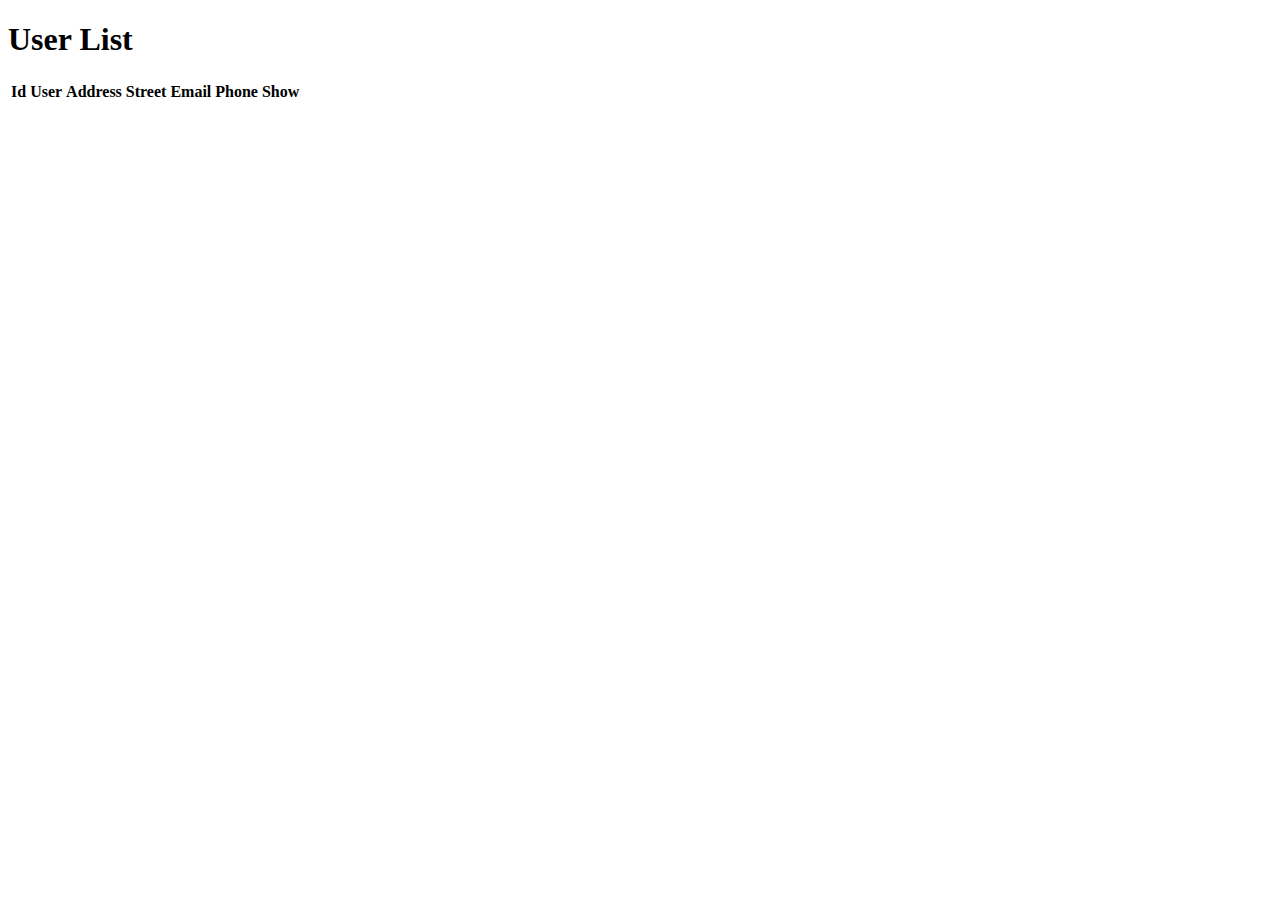
<file: index.html>
<!DOCTYPE html>
<html lang="en">

<head>
    <meta charset="UTF-8">
    <meta name="viewport" content="width=device-width, initial-scale=1.0">
    <title>Fetch API Example</title>
    <link rel="stylesheet" href="style.css">
</head>

<body onload="LoadDatas()">
    <h1>User List</h1>
    <table>
        <thead>
            <tr>
                <th>Id</th>
                <th>User</th>
                <th>Address</th>
                <th>Street</th>
                <th>Email</th>
                <th>Phone</th>
                <th>Show</th>


            </tr>
        </thead>
        <tbody id="userList">

        </tbody>
    </table>
    <script src="script.js"></script>
</body>

</html>
</file>
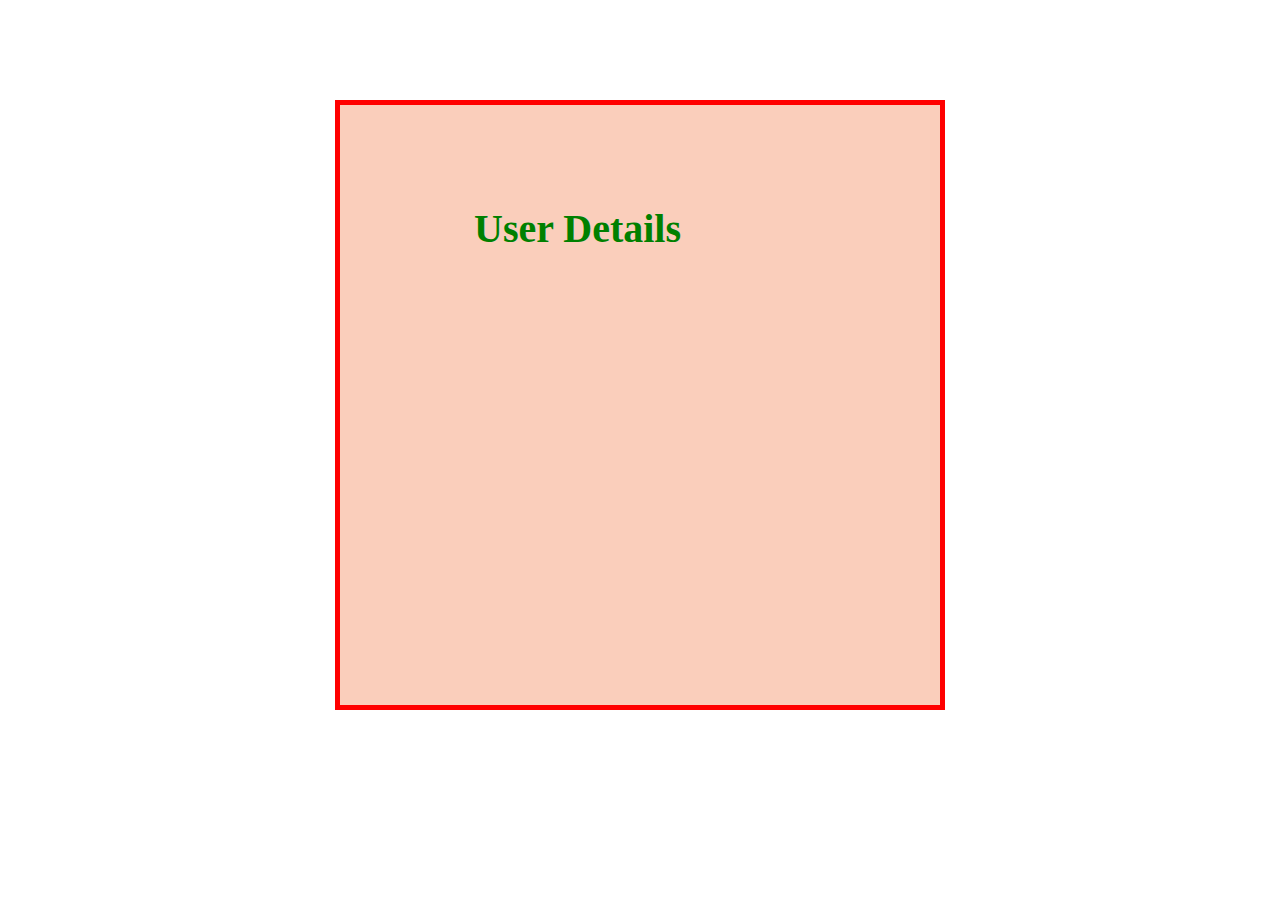
<file: user.html>
<!DOCTYPE html>
<html lang="en">
<link rel="stylesheet" href="user.css">

<head>
    <meta charset="UTF-8">
    <meta name="viewport" content="width=device-width, initial-scale=1.0">
    <title>Document</title>
</head>

<body onload="fetchSingleUserData()">
    <div class="user_main">
        <div class="userdetails"><b>User Details</b></div>
        <div id="userDetails"></div>
    </div>
    <script src="script.js"></script>
</body>

</html>
</file>
<file: style.css>
.card-container {
    display:grid ;
    grid-template-columns: repeat(4, 1fr);
   
    justify-content: space-around;
    margin: 20px;
}

.card img {
    width: 100%;
    height: 200px;
   
}


.card {
    border: 1px solid #ddd;
    border-radius: 10px;
    width: 300px;
    margin: 15px;
    box-shadow: 0 2px 5px rgba(0,0,0,0.1);
    overflow: hidden;
    text-align: center;
}
 .card h3 {
    padding: 10px 0;
    font-size: 13px;
 }  
#btn{
    background-color: green;
    color: white;
    width: 150px;
    height: 50px;
    border-radius: 5px;
    font-size: 18px;
}
.card button{
    background-color: green;
    color: white;
    width: 100px;
    height: 30px;
    border-radius: 5px;
}
.card .price {
    font-size: 16px;
    font-weight: bold;
    padding-bottom: 10px;
}

@media (max-width: 1024px) {
    .card-container {
        grid-template-columns: repeat(3, 1fr);
    }
}

@media(max-width: 730px){
    .card-container{
        grid-template-columns: repeat(2,1fr);
    }
}

@media(max-width:480px){
    .card-container{
        grid-template-columns:1fr;
    }
}
</file>
<file: user.css>
.userdetails{
    font-size: 40px;
    color: green;
    height: 50px;
    width: 475px;
    text-align: center;
}
.user_main{
    height: 500px;
    width: 600px;
    margin: auto;
    margin-top: 100px;
    border: 5px solid red;
    /* padding-left: 100px;*/
    padding-top: 100px; 
    justify-content: center;
    background-color: rgb(250, 206, 187);
}
#userDetails{
    height: 450px;
    width: 450px;
    padding-left: 120px;
    font-size: 22px;
}
</file>
